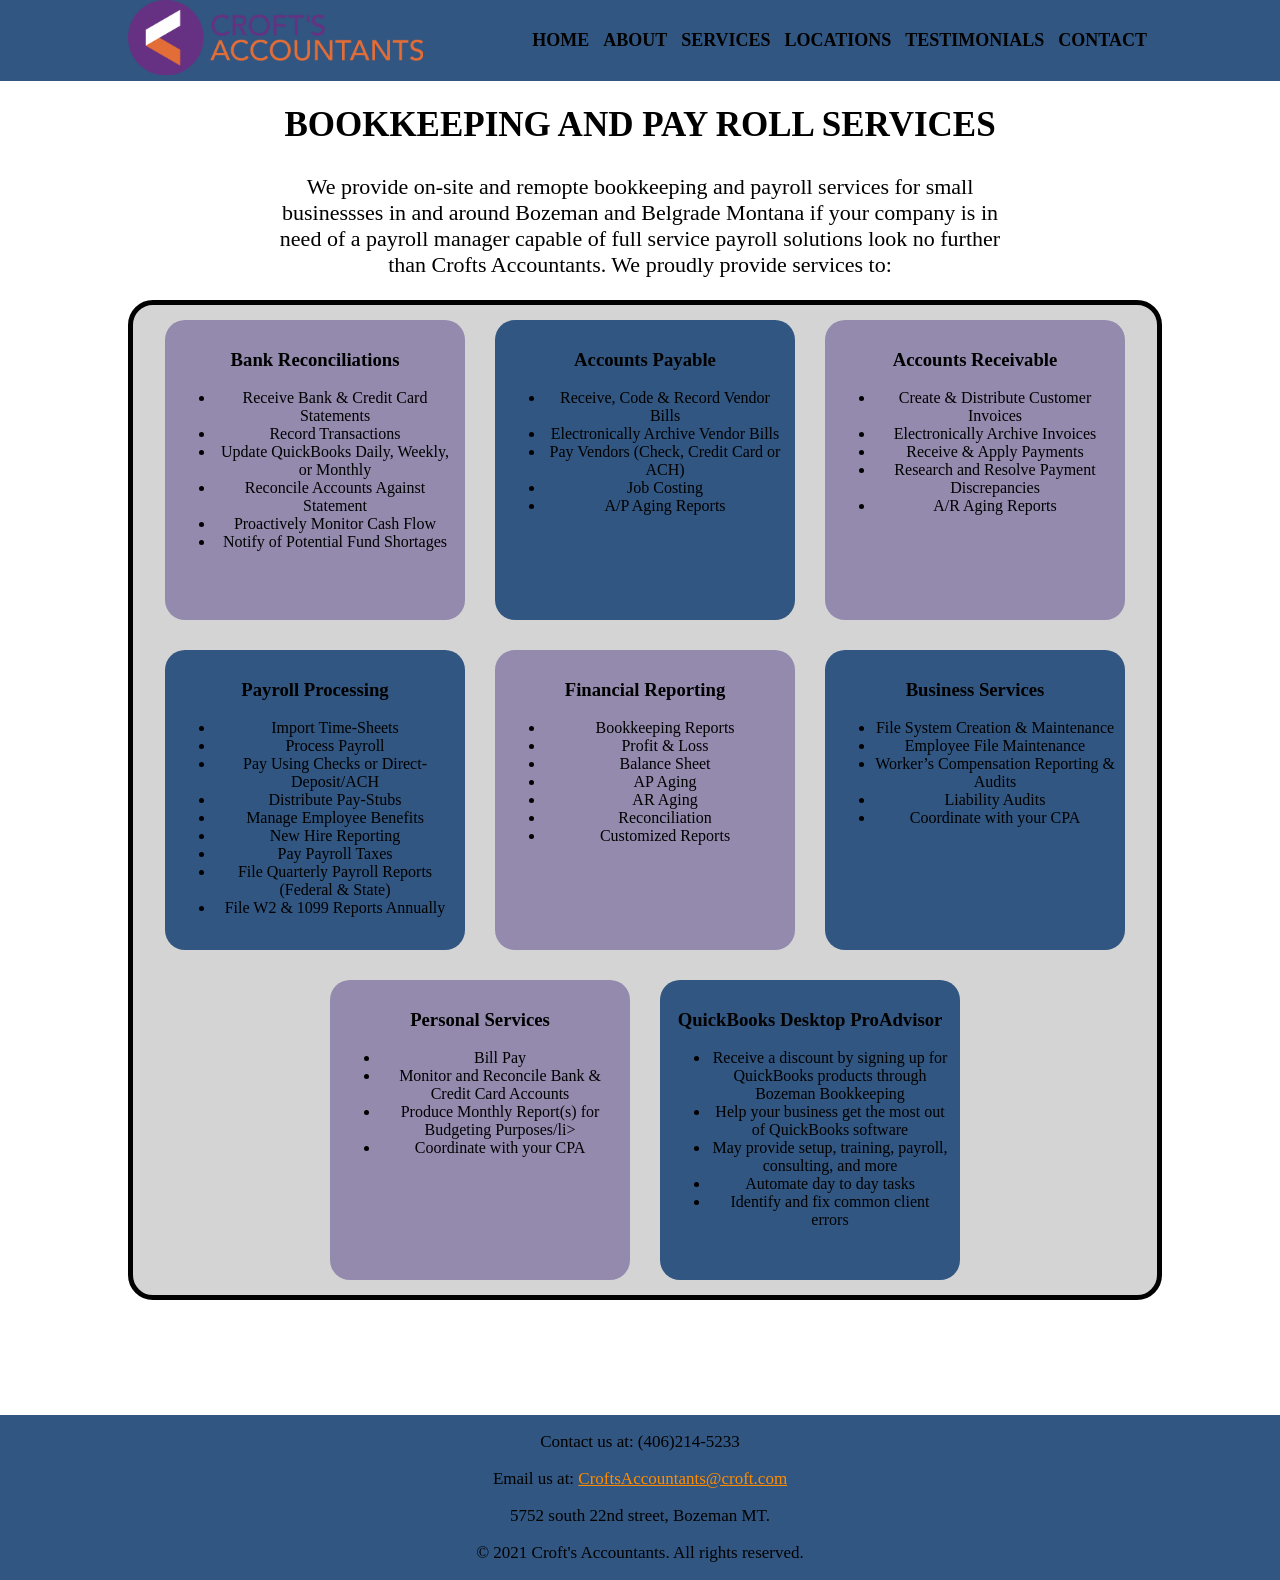
<file: Services.html>
<!DOCTYPE html>

<html lang="en">
  <head>
    <meta charset="UTF-8" />
    <link rel="stylesheet" type="text/css" href="css/global.css" />
    <link rel="stylesheet" type="text/css" href="css/services.css">
    <title>Crofts Accounting</title>
  </head>

  <body>
    <header class="navigation_header">
      <div class="container">
        <div class="row">
          <div class="col w-33">
            <a href="index.html">
              <img id="Logo" src="images/crofts-accounting-logo.png" alt="Logo" />
            </a>
          </div>
          <div class="col w-66">
            <ul id="nav">
              <li><a class="home" href="index.html">Home</a></li>
              <li><a class="about" href="about_us.html">About</a></li>
              <li> <a class="Services" href="services.html">Services</a></li>
              <li><a class="Locations" href="index.html">Locations</a></li>
              <li><a class="testimontials" href="index.html">Testimonials</a></li>
              <li><a class="contacts" href="index.html">Contact</a></li>
            </ul>
          </div>
        </div>
      </div>
    </header>

<div class="main_center">
<div id="bodyservices">
    <div id="aboutserv">
      <h2>BOOKKEEPING AND PAY ROLL SERVICES</h2>
      <p>
We provide on-site and remopte bookkeeping and payroll services for small businessses in and around Bozeman and Belgrade Montana if your company is in need of a payroll manager capable of full service payroll solutions look no further than Crofts Accountants. We proudly provide services to:        
      </p>
    </div>

<div class="contain">
                <div class="box">
                <div class="content">
                <h3>Bank Reconciliations</h3>
                  <ul>
                      <li>Receive Bank & Credit Card Statements</li>
                      <li>Record Transactions</li>
                      <li>Update QuickBooks Daily, Weekly, or Monthly</li>
                      <li>Reconcile Accounts Against Statement</li>
                      <li>Proactively Monitor Cash Flow</li>
                      <li>Notify of Potential Fund Shortages</li>
                  </ul>
                </div>
              </div>

              <div class="box">
              <div class="content">
                <h3>Accounts Payable</h3>
                  <ul>
                    <li>Receive, Code & Record Vendor Bills</li>
                    <li>Electronically Archive Vendor Bills</li>
                    <li>Pay Vendors (Check, Credit Card or ACH)</li>
                    <li>Job Costing</li>
                    <li>A/P Aging Reports</li>
                </ul>
              </div>
            </div>

            <div class="box">
              <div class="content">
                <h3>Accounts Receivable</h3>
                  <ul>
                    <li>Create & Distribute Customer Invoices</li>
                    <li>Electronically Archive Invoices</li>
                    <li>Receive & Apply Payments</li>
                    <li>Research and Resolve Payment Discrepancies</li>
                    <li>A/R Aging Reports</li>
                </ul>
              </div>
            </div>

            <div class="box">
              <div class="content">
                <h3>Payroll Processing</h3>
                  <ul>
                    <li>Import Time-Sheets</li>
                    <li>Process Payroll</li>
                    <li>Pay Using Checks or Direct-Deposit/ACH</li>
                    <li>Distribute Pay-Stubs</li>
                    <li>Manage Employee Benefits</li>
                    <li>New Hire Reporting</li>
                    <li>Pay Payroll Taxes</li>
                    <li>File Quarterly Payroll Reports (Federal & State)</li>
                    <li>File W2 & 1099 Reports Annually</li>
                </ul>
              </div>
            </div>

            <div class="box">
              <div class="content">
                <h3>Financial Reporting</h3>
                  <ul>
                    <li>Bookkeeping Reports</li>
                    <li>Profit & Loss</li>
                    <li>Balance Sheet</li>
                    <li>AP Aging</li>
                    <li>AR Aging</li>
                    <li>Reconciliation</li>
                    <li>Customized Reports</li>
                </ul>
              </div>
            </div>

            <div class="box">
              <div class="content">
                <h3>Business Services
                </h3>
                  <ul>
                    <li>File System Creation & Maintenance</li>
                    <li>Employee File Maintenance</li>
                    <li>Worker’s Compensation Reporting & Audits</li>
                    <li>Liability Audits</li>
                    <li>Coordinate with your CPA</li>
                </ul>
              </div>
            </div>

            <div class="box">
              <div class="content">
                <h3>Personal Services</h3>
                  <ul>
                    <li>Bill Pay</li>
                    <li>Monitor and Reconcile Bank & Credit Card Accounts</li>
                    <li>Produce Monthly Report(s) for Budgeting Purposes/li>
                    <li>Coordinate with your CPA</li>
                </ul>
              </div>
            </div>

            <div class="box">
              <div class="content">
                <h3>QuickBooks Desktop ProAdvisor</h3>
                  <ul>
                    <li>Receive a discount by signing up for QuickBooks products through Bozeman Bookkeeping</li>
                    <li>Help your business get the most out of QuickBooks software</li>
                    <li>May provide setup, training, payroll, consulting, and more</li>
                    <li>Automate day to day tasks</li>
                    <li>Identify and fix common client errors</li>
                </ul>
              </div>
          </div>

</div>
</div>
</div>

<div id="footer_extension">

<footer>
  <div id="footer_content">
    <p>Contact us at: (406)214-5233</p>
    <p>Email us at: <a href="mailto:CroftsAccountants@croft.com">CroftsAccountants@croft.com</a></p>
    <p>5752 south 22nd street, Bozeman MT.</p>
    <p id=copyright>© 2021 Croft's Accountants. All rights reserved.</p>
  </div>
</footer>
</div>
</body>

</html>
</file>
<file: css/global.css>
.navigation_header {
  background-color: rgb(48, 86, 129);
  margin: 0%;
  width: auto;
  height: auto;
  position: relative;
  top: 0%;
}

header{
  font-family: 'Noto Serif JP', serif;
}

a {
  font-family: 'Martel', serif;
}

p{
  font-family: 'Martel', serif;
}

ul{
  font-family: 'Martel', serif;
}


html body {
  margin: 0%;
  height: 100%;
  position: relative;
}

#Logo {
  box-sizing: border-box;
  float: left;
  height: 100px;
  width: auto;
  flex: 50%;
  height: 75px;
  padding-right: 10px;
}

#nav {
  list-style-type: none;
  text-align: right;
  margin: 0px 0px 0px 0px;
  padding: 0px 0 0 0px;
  justify-content: flex-end;
}

header #nav li {
  display: inline-block;
}

.main_center {
  margin-left: 10%;
  margin-right: 10%;
}

header #nav li a {
  font-size: 18px;
  padding: 30px 5px;
  color: rgb(0, 0, 0);
  text-transform: uppercase;
  display: inline-block;
  text-decoration: none;
  font-weight: bold;
}
header #nav li a:hover {
  background-color: rgb(132, 115, 173);
  color: rgb(0, 0, 0);
}

header #nav li a.active {
  background-color: rgb(130, 128, 212);
  color: rgb(0, 0, 0);
}

#nav #logo {
  display: block;
  align-items: center;
}

.col {
  width: auto;
  padding-left: 10%;
  padding-right: 10%;
}

.w-33 {
  width: 33%;
}

.col .w-66 {
  width: 66%;
}

.photos {
  border-left: 100px;
  border-right: 100px;
}

.icon-box .box {
  box-sizing: border-box;
  display: inline-block;
  align-items: center;
}

footer {
  position: absolute;
  bottom: 0;
  width: 100%;
  background-color: rgb(48, 86, 129);
  font-size: 17px;
  height: auto;
  text-align: center;
}

a {
  color: darkorange;
  font-family: 'Martel', serif;
}

#footer_extension{
  min-height: 20vh;
  overflow: hidden;
  display: block;
  position: relative;
  padding-bottom: 100px;
}

.box_container {
  min-height: 200px;
}

#makeborder {
  justify-content: center;
  height: auto;
  width: 100%;
  background-color: rgb(212, 212, 212);
  margin: auto;
  border-width: 5px;
  border-style: solid;
  border-color: black;
  border-radius: 25px;
  padding-left: 10px;
  padding-right: 10px;
  padding-bottom: 5%;
}
</file>
<file: css/services.css>
#aboutserv p {
  display: block;
  width: auto;
  text-align: center;
  border-spacing: 50px;
  margin-left: 140px;
  margin-right: 140px;
  font-size: 22px;
}

#aboutserv h2 {
  text-align: center;
  font-size: 35px;
  margin-top: 24px;
}

.contain {
  border-width: 5px;
  border-style: solid;
  border-color: black;
  border-radius: 25px;
  justify-content: center;
  display: flex;
  height: auto;
  width: 100%;
  flex-wrap: wrap;
  background-color: rgb(212, 212, 212);
  border-radius: 15px;
  margin: auto;
  border-width: 5px;
  border-style: solid;
  border-color: black;
  border-radius: 25px;
}
.contain .box {
  position: relative;
  width: 300px;
  height: 300px;
  background: rgb(201, 193, 182);
  float: left;
  margin: 15px;
  box-sizing: border-box;
  overflow: hidden;
  border-radius: 20px;
}

.contain .box .content {
  top: 100%;
  height: 100%;
  text-align: center;
  padding: 10px;
  box-sizing: border-box;
}
.box_container {
  min-height: 200px;
}
.icon-box .box {
  box-sizing: border-box;
  display: inline-block;
  align-items: center;
}

.contain .box:nth-child(1) {
  background: rgb(148, 138, 173);
}
.contain .box:nth-child(2) {
  background: rgb(48, 86, 129);
}
.contain .box:nth-child(3) {
  background: rgb(148, 138, 173);
}
.contain .box:nth-child(4) {
  background: rgb(48, 86, 129);
}
.contain .box:nth-child(5) {
  background: rgb(148, 138, 173);
}
.contain .box:nth-child(6) {
  background: rgb(48, 86, 129);
}
.contain .box:nth-child(7) {
  background: rgb(148, 138, 173);
}
.contain .box:nth-child(8) {
  background: rgb(48, 86, 129);
}
</file>
